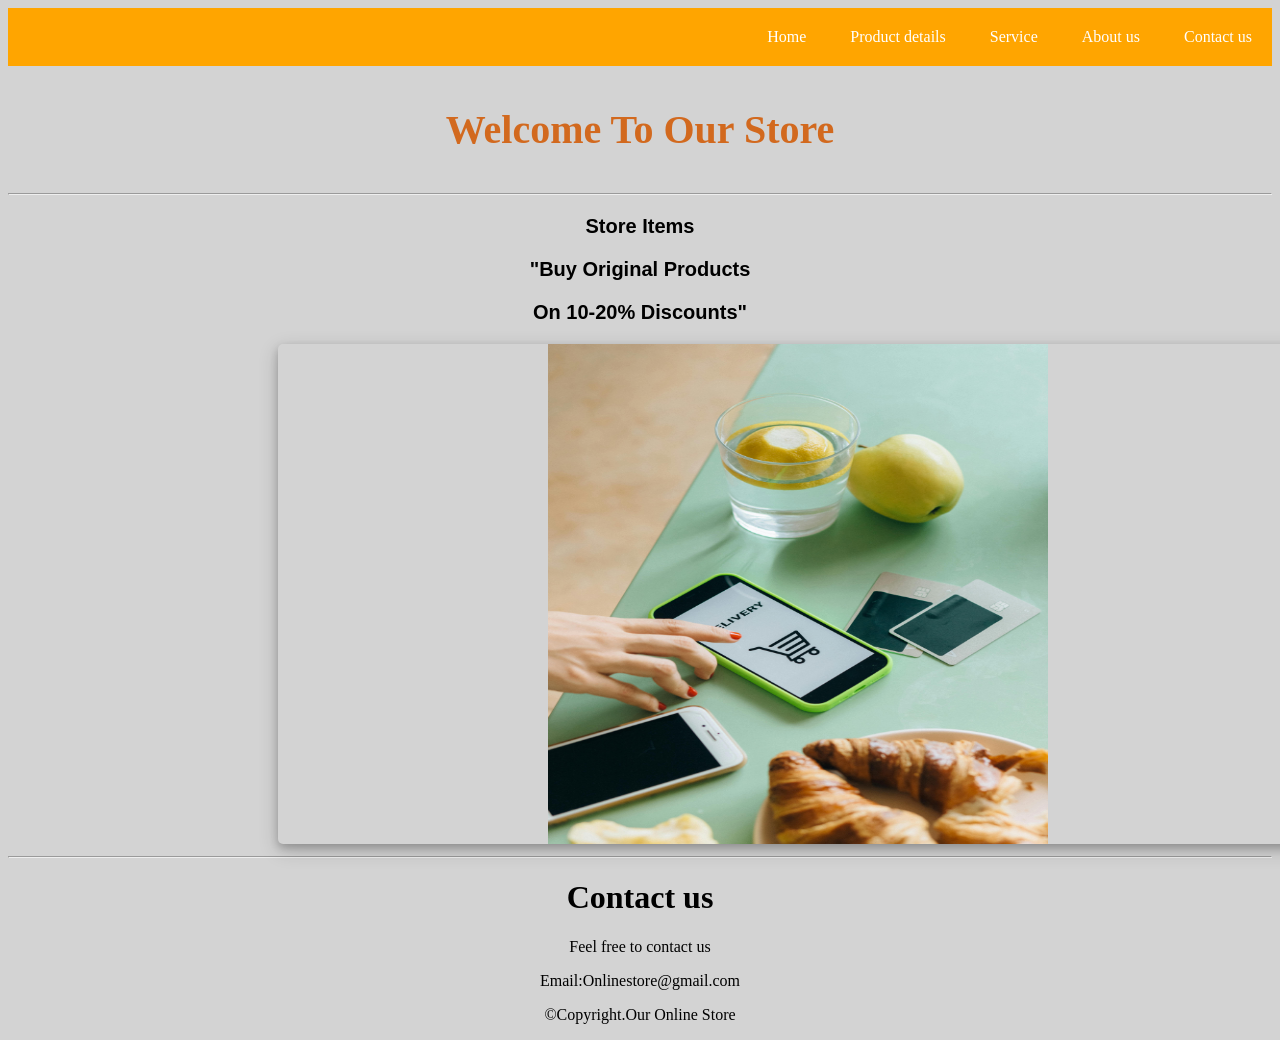
<file: index.html>
<!DOCTYPE html>
<html lang="en">
<head>
    <meta charset="UTF-8">
    <meta name="viewport" content="width=device-width, initial-scale=1.0">
    <title>Document</title>
    <link rel="stylesheet" href="index.css">
</head>
<body>
    <section>
    <div class="item">
        <a href="Home">Home</a>
        <a href="productdetails.html">Product details</a>
        <a href="Service">Service</a>
        <a href="aboutus.html">About us</a>
        <a href="contactus.html">Contact us</a>
    </div>
    
    </section>
    <div class="good">
        <p>Welcome To Our Store</p>
    </div>
    <hr>
    <div class="nav">
        <p>Store Items</p>
        <p>"Buy Original Products</p>
        <p>On 10-20% Discounts"</p>
        <img class="img" src="pexels-n-voitkevich-8939520.jpg" alt="Sales">
    </div>
    <hr>
    <footer>
   
    
        <center>
            <h1>Contact us</h1>
            <p>Feel free to contact us</p>
            <p>Email:Onlinestore@gmail.com</p>
            <p>&copy;Copyright.Our Online Store</p>
        </center>
    
        
    </footer>
 
</body>
</html>
</file>
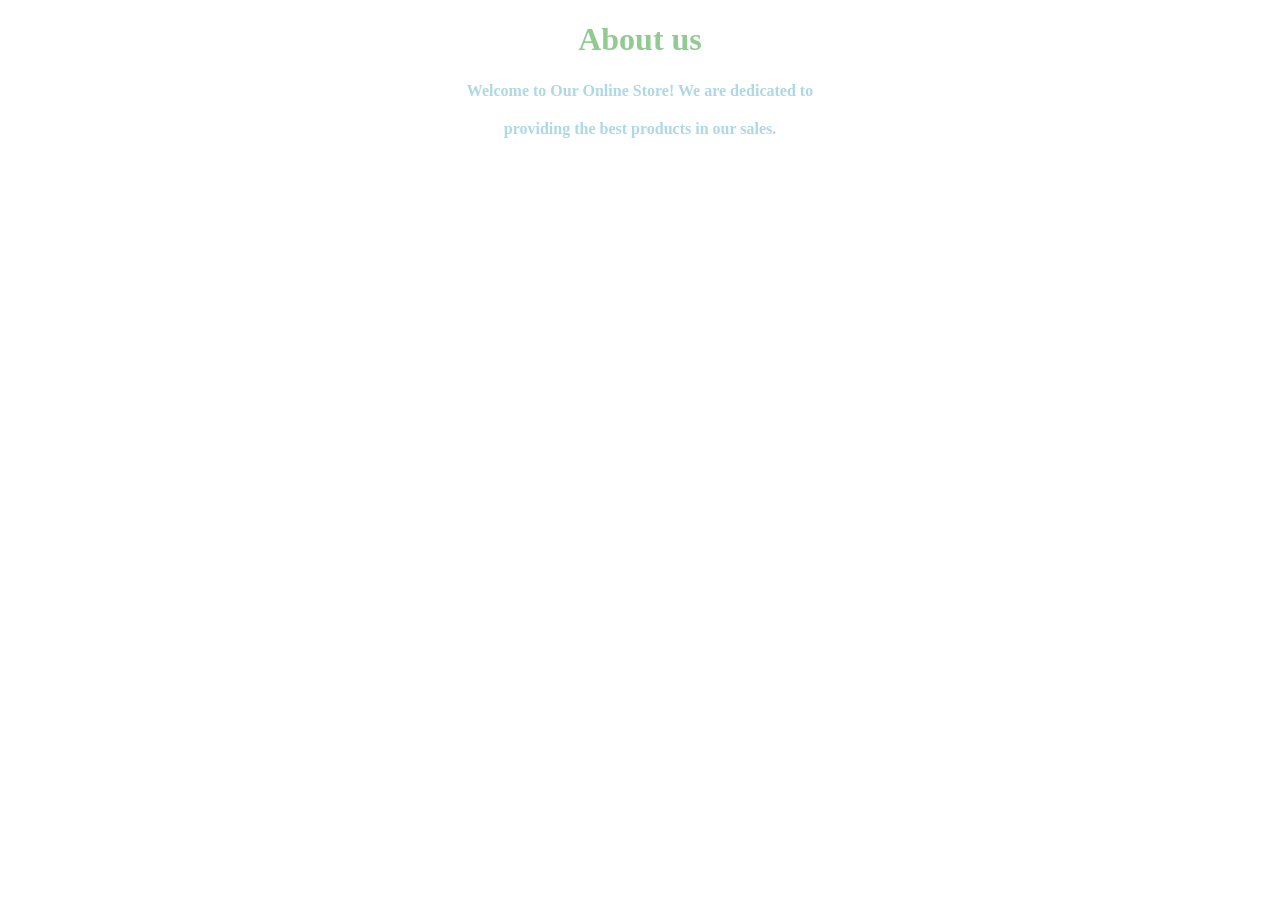
<file: aboutus.html>
<!DOCTYPE html>
<html lang="en">
<head>
    <meta charset="UTF-8">
    <meta name="viewport" content="width=device-width, initial-scale=1.0">
    <title>aboutus</title>
<link rel="stylesheet" href="aboutus.css">
</head>
<body>
    <center><h1>About us</h1> </center>


    
    <div>
        <center>
        <p><strong>Welcome to Our Online Store! We are dedicated to</strong></p>
        <p><strong>providing the best products in our sales.</strong></p>
        </center>

</div>
    
</body>
</html>
</file>
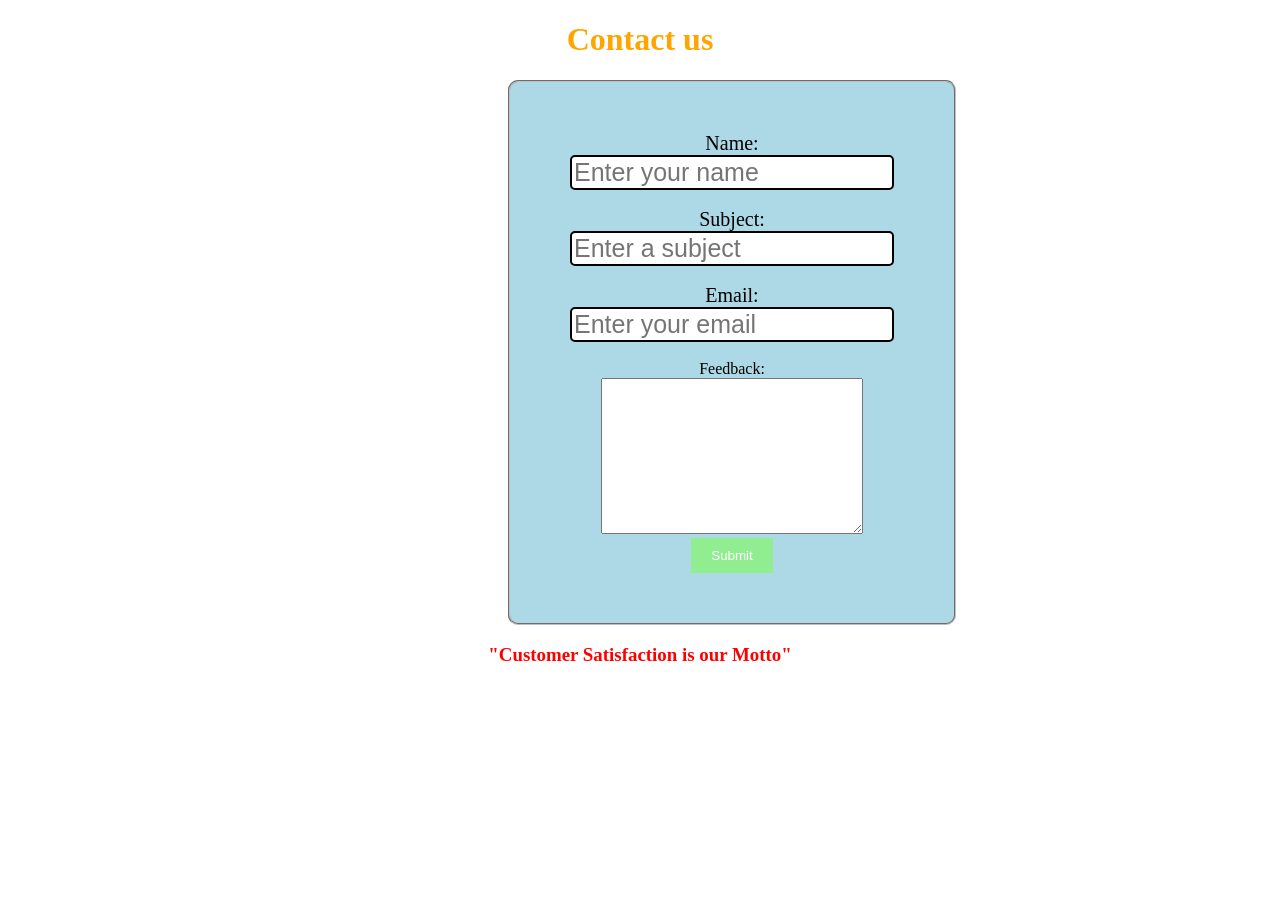
<file: contactus.html>
<!DOCTYPE html>
<html lang="en">
<head>
    <meta charset="UTF-8">
    <meta name="viewport" content="width=device-width, initial-scale=1.0">
    <title>Contact us</title>
     <link rel="stylesheet" href="contactus.css">
</head>
<body>
    <center>
        <h1>Contact us</h1>

        </center>
        <fieldset>
   <form action="backend.php">
    <div>
        <label for="name"> Name:</label>
            <input type="text" placeholder="Enter your name">
        
    </div>
    <br>
    <div>
        <label for="subject">Subject:</label>
        <input type="text" placeholder="Enter a subject">
    </div>
    <br>
    <div>
        <label for="email">Email:</label>
        <input type="email" placeholder="Enter your email">
    </div>
    <br>
    <div>
   Feedback: <br>
   <textarea name="Message" id="Message" cols="30" rows="10"></textarea>
    </div>
    <div>
        <label for="Submit"></label>
        <input type="submit" placeholder="Submit">
    </div>
   </form>
</fieldset>
   <p><strong>"Customer Satisfaction is our Motto"</strong></p>
</body>
</html>
</file>
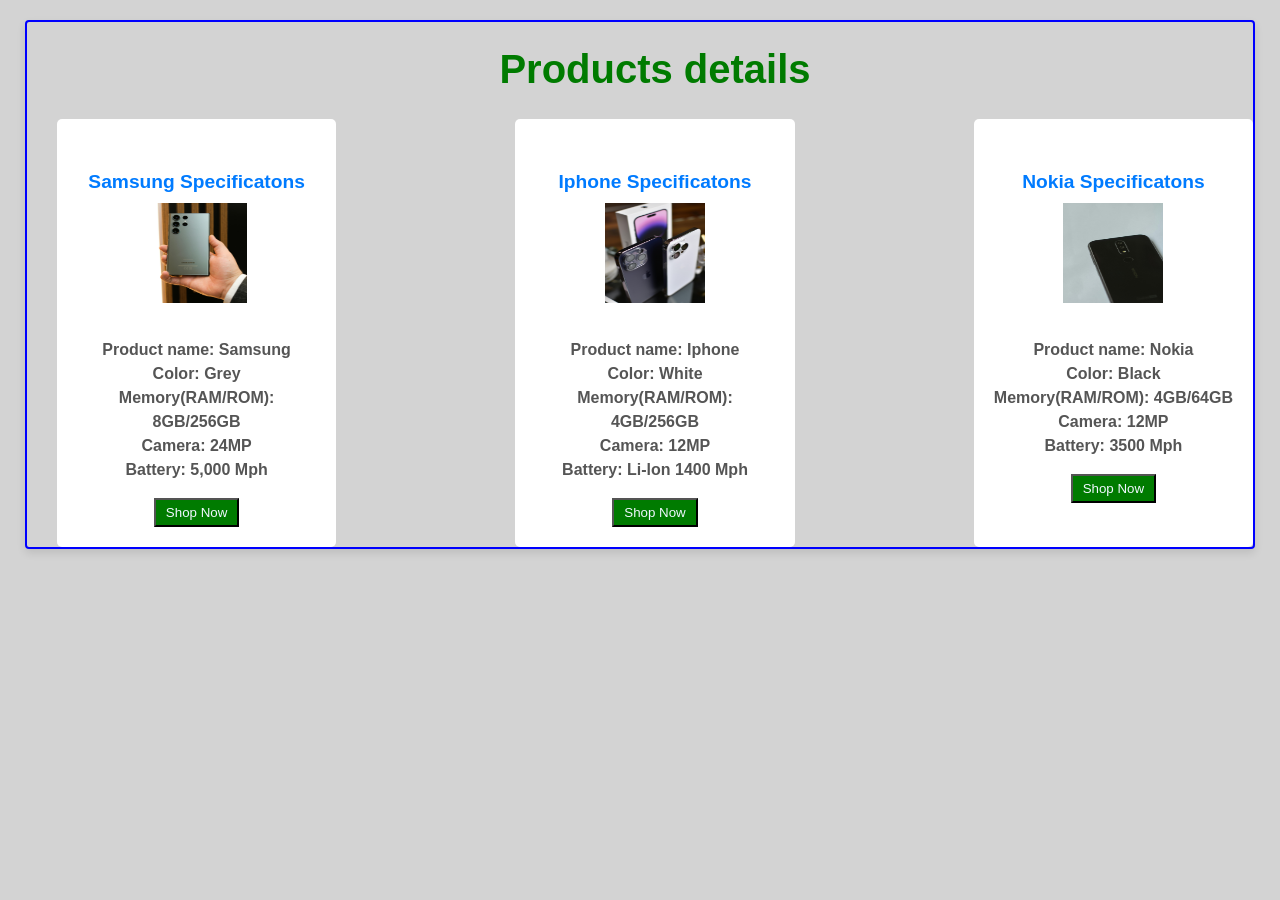
<file: productdetails.html>
<!DOCTYPE html>
<html lang="en">
<head>
    <meta charset="UTF-8">
    <meta name="viewport" content="width=device-width, initial-scale=1.0">
    <title>Products Details</title>
<link rel="stylesheet" href="productdetails.css">
   

</head>
<body>
    <fieldset>
    <center><h1>Products details</h1></center>
    <div class="container">
        <div class="item">
          
                <h5> Samsung Specificatons
    
                </h5>
                <div class="product">
                <img src="pexels-zana-latif-2772032-15493878.jpg" alt="Samsung" height="100px" width="100px">
                <strong>
                <p>Product name: Samsung
                    <br>
                    Color: Grey
                    <br>
                    Memory(RAM/ROM): 8GB/256GB
                    <br>
                    Camera: 24MP
                    <br>
                    Battery: 5,000 Mph
                    
                </p>
                <button>Shop Now</button>
                </strong>
            </div>
           
        </div>
    
    
    <div class="item">
    
            <h5>
                Iphone Specificatons

            </h5>
            <span class="product1">
            <img src="pexels-avinash-kumar-299518778-16004744.jpg" alt="Iphone" height="100px" width="100px">
            <strong>
            <p>Product name: Iphone
                <br>
                Color: White
                <br>
                Memory(RAM/ROM): 4GB/256GB
                <br>
                Camera: 12MP
                <br>
                Battery: Li-lon 1400 Mph
                
            </p>
            <button>Shop Now</button>
            </strong>
        </div>
         
    <div class="item">
    
        <h5>
            Nokia Specificatons

        </h5>
        <span class="product1">
        <img src="pexels-zaidan-falaah-171528451-11934174.jpg" alt="Iphone" height="100px" width="100px">
        <strong>
        <p>Product name: Nokia
            <br>
            Color: Black
            <br>
            Memory(RAM/ROM): 4GB/64GB
            <br>
            Camera: 12MP
            <br>
            Battery: 3500 Mph
            
        </p>
        <button>Shop Now</button>
        </strong>
    </div>
    
    </div>
</div>
    

        </fieldset>
      
    
</body>
</html>
</file>
<file: index.css>
body{
            
    background-color: lightgray
}
.item a{
    
    color: white;
    text-decoration: none;
    margin: 0 20px;
    
  
}
section{
    background-color: orange;
    margin-bottom: 20px;
    padding-top: 20px;
    padding-bottom: 20px;
    text-align: right;
}
.item a:hover{
    background-color: gray;
    color: black;
    padding: 15px;
    
}
.good p{
    text-align: center;
   font-weight: bold;
   font-size: 250%;
   color: chocolate;
}

.nav p{
    font-size: 20px;
    font-weight: bold;
    font-family: arial;
    text-align: center;
}

 
.nav .img{

margin: 0 270px;
padding: 0 270px;
height: 500px;
width: 500px;
border-radius: 5px;
box-shadow: 0 4px 8px 0 rgba(0, 0, 0, 0.2), 0 6px 20px 0 rgba(0, 0, 0, 0.19);



}
@media (max-width:760px){
    .item{
        width: 50%;
    }
}
@media (max-width: 460px){
    .item{
        width: 100%;
    }
}
</file>
<file: aboutus.css>
h1{
    color: rgb(146, 203, 146);

}
div p{
    color: lightblue;
    border: 2px solid #fff;
    background-color: #fff;
}
</file>
<file: contactus.css>
h1{
    color: orange;
}

fieldset{
    text-align: center;
    margin: 0 500px 0 500px;
    padding: 50px 60px 50px 60px;
   
    background-color: lightblue;
 border-radius: 10px;
   
}
p{
    text-align: center;
    color:red;
    font-size: 0.5cm;
}
input[type="submit"]{
    background-color: lightgreen;
    padding: 10px 20px;
    cursor: pointer;
    border: none;
    color: white;
}
input[type="submit"]:hover{
    background-color: gray;
}
label{
    font-size: 20px;
   
    

}
input[type="text"]{
    font-size: 25px;
    border: 2px solid black;
    border-radius: 5px;
  
    


}
input[type="email"]{
    font-size: 25px;
    border: 2px solid black;
    border-radius: 5px;
  
    


}
</file>
<file: productdetails.css>
body{
    background-color: lightgrey;
    font-family: Arial, Helvetica, sans-serif;
    margin: 0;
    padding: 0;
    color: #333;
}
h1{
    font-size: 2.5em;
    margin-top: 25px;
    color: #007b00;
}


fieldset{
    border: 2px solid blue;
    border-radius: 4px;
    margin: 20px 25px 50px 25px;
    padding: 0 0 0 30px;
    box-shadow: 0 4px 8px rgb(0, 0, 0, 0.1);
   

}
.container{
         display: flex;
         flex-wrap: wrap;
         justify-content: space-between;
       gap: 15px;
         gap: 15px;
         margin-top: 25px;
}
.item{
    background-color: #fff;
    text-align: center;
    border-radius: 5px;
    padding: 20px;
    width: 20%;

}
.item img{
    margin-bottom: 15px;
   
}
.item h5{
  font-size:1.2em;
  color: #007bff;
  margin-bottom: 10px;
}
.item p{
    font-size: 1em;
    color:#555;
    line-height: 1.5;
    font-weight: bold;
}
.item button{
    color: aliceblue;
    background-color: #007b00;
    padding: 5px 10px 5px 10px;
}
.item button:hover{
    background-color: lightgreen;
}
@media (max-width:760px){
    .item{
        width: 50%;
    }
}
@media (max-width: 460px){
    .item{
        width: 100%;
    }
}
</file>
